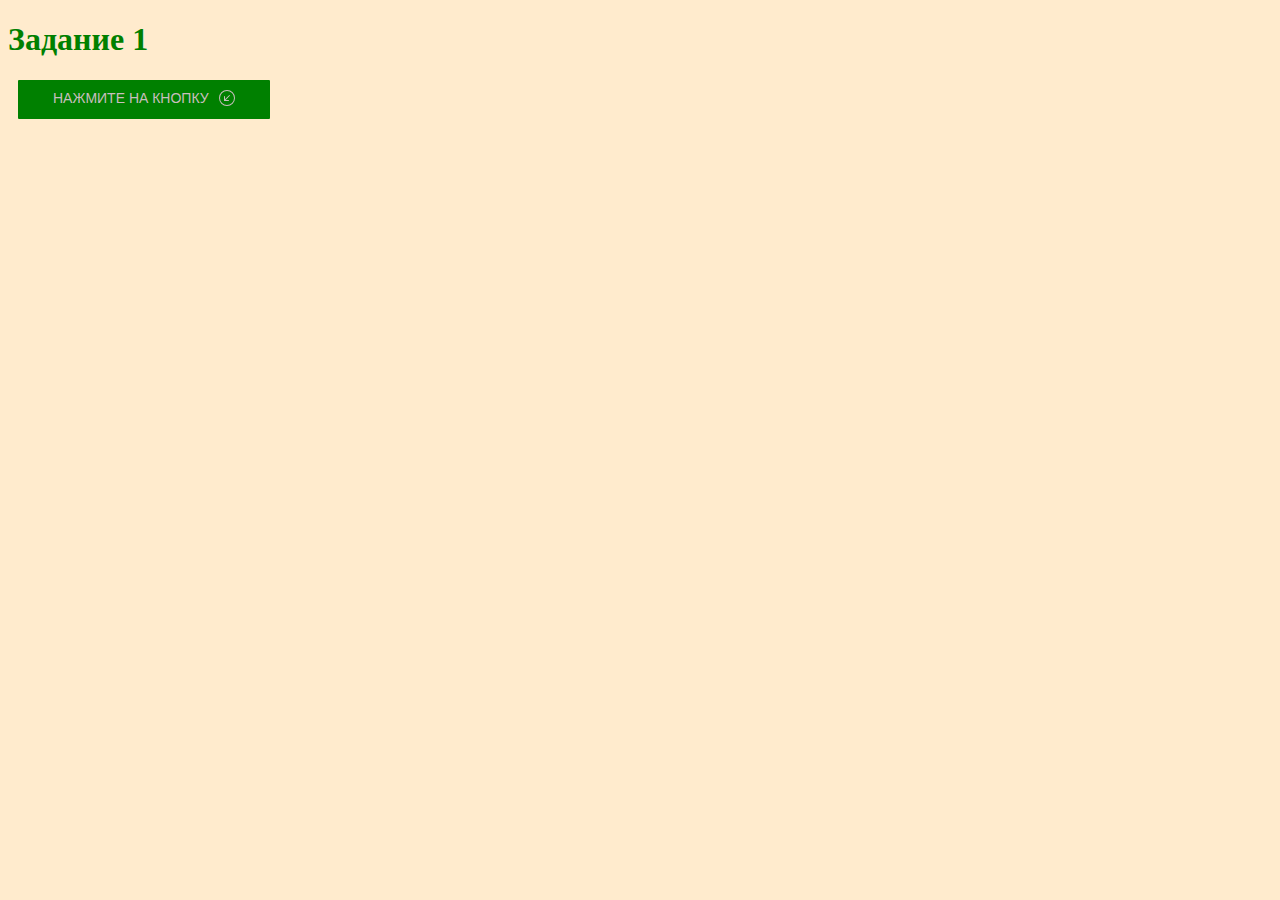
<file: Задание 1/index.html>
<!DOCTYPE html>
<html lang="ru">
<head>
    <meta charset="UTF-8">
    <title>C6.Задание 1_STEPANOV</title>
    <link rel="stylesheet" href="style.css">

</head>
<body class="main">

<h1 class="header">Задание 1</h1>

<button class="btn" type="submit">
    <div class="btn__text">Нажмите на кнопку</div>

    <div class="btn__icon btn__icon--1">
        <svg xmlns="http://www.w3.org/2000/svg" width="16" height="16" fill="currentColor" class="bi bi-arrow-down-left-circle" viewBox="0 0 16 16">
            <path fill-rule="evenodd" d="M1 8a7 7 0 1 0 14 0A7 7 0 0 0 1 8zm15 0A8 8 0 1 1 0 8a8 8 0 0 1 16 0zm-5.904-2.854a.5.5 0 1 1 .707.708L6.707 9.95h2.768a.5.5 0 1 1 0 1H5.5a.5.5 0 0 1-.5-.5V6.475a.5.5 0 1 1 1 0v2.768l4.096-4.097z"/>
        </svg>
    </div>
    <div class="btn__icon btn__icon--2 hidden">
        <svg xmlns="http://www.w3.org/2000/svg" width="16" height="16" fill="currentColor" class="bi bi-arrow-down-left-circle-fill" viewBox="0 0 16 16">
            <path d="M16 8A8 8 0 1 0 0 8a8 8 0 0 0 16 0zm-5.904-2.803a.5.5 0 1 1 .707.707L6.707 10h2.768a.5.5 0 0 1 0 1H5.5a.5.5 0 0 1-.5-.5V6.525a.5.5 0 0 1 1 0v2.768l4.096-4.096z"/>
        </svg>
    </div>

</button>

<script src="1.js"></script>

</body>
</html>
</file>
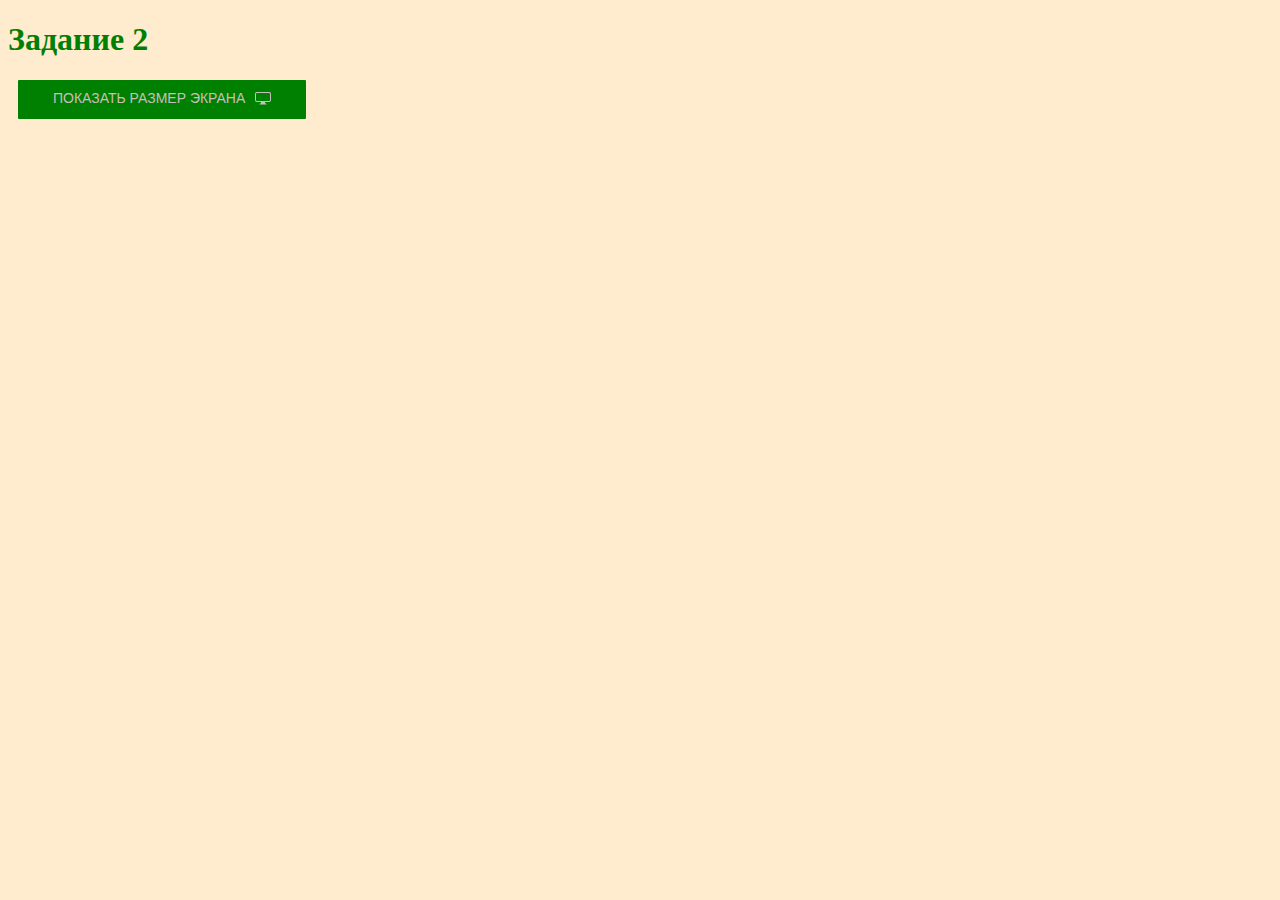
<file: Задание 2/index.html>
<!DOCTYPE html>
<html lang="ru">
<head>
    <meta charset="UTF-8">
    <title>C6.Задание 2_STEPANOV</title>
    <link rel="stylesheet" href="style.css">

</head>
<body class="main">

<h1 class="header">Задание 2</h1>

<button class="btn" type="submit">
    <div class="btn__text">Показать размер экрана</div>

    <div class="btn__icon btn__icon--1">
        <svg xmlns="http://www.w3.org/2000/svg" width="16" height="16" fill="currentColor" class="bi bi-display" viewBox="0 0 16 16">
            <path d="M0 4s0-2 2-2h12s2 0 2 2v6s0 2-2 2h-4c0 .667.083 1.167.25 1.5H11a.5.5 0 0 1 0 1H5a.5.5 0 0 1 0-1h.75c.167-.333.25-.833.25-1.5H2s-2 0-2-2V4zm1.398-.855a.758.758 0 0 0-.254.302A1.46 1.46 0 0 0 1 4.01V10c0 .325.078.502.145.602.07.105.17.188.302.254a1.464 1.464 0 0 0 .538.143L2.01 11H14c.325 0 .502-.078.602-.145a.758.758 0 0 0 .254-.302 1.464 1.464 0 0 0 .143-.538L15 9.99V4c0-.325-.078-.502-.145-.602a.757.757 0 0 0-.302-.254A1.46 1.46 0 0 0 13.99 3H2c-.325 0-.502.078-.602.145z"/>
        </svg>
    </div>
</button>

<script src="2.js"></script>

</body>
</html>
</file>
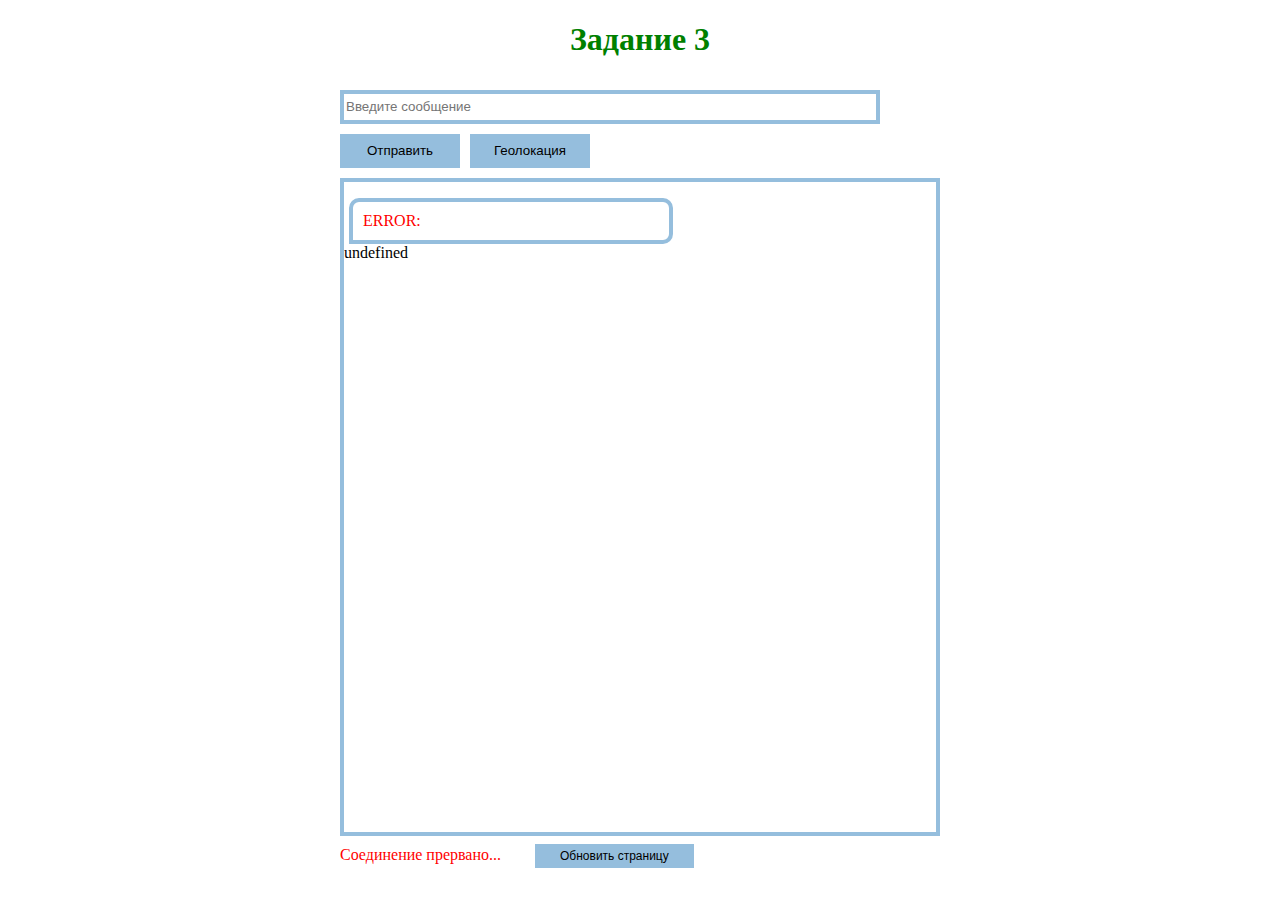
<file: Задание 3/index.html>
<!DOCTYPE html>
<html lang="ru">
<head>
    <meta charset="UTF-8">
    <link rel="stylesheet" href="style.css">
    <title>C6.Задание 3_STEPANOV</title>
</head>
<body>
<h1 class="header">Задание 3</h1>

<div class="chat">
    <div class="chat-input">
        <input class="input-message" type="text" placeholder="Введите сообщение">
        <button class="btn-send">Отправить</button>
        <button class="btn-geo">Геолокация</button>
    </div>

    <div class="chat-box"></div>
    <div class="info">Статус соединения</div>
</div>

<script src="3.js"></script>
</body>
</html>
</file>
<file: Задание 1/style.css>
.main {
    background-color: blanchedalmond;
    color: green;
}
.header {
    color: green;
}

.hidden {
    display: none;
}

.unset {
    display: unset;
}

.btn {
    border: none;
    cursor: pointer;
    display: flex;
    margin: 5px 10px;
    padding: 10px 35px;
    border-radius: 1px;
    font-size: 14px;
    text-transform: uppercase;
    color: rgb(201, 190, 190);
    background: green;
    transition: 0.5s;
}

.btn:hover {
    transform: scale(1.05);
}

.btn__text {
    margin-right: 10px;
}
</file>
<file: Задание 2/style.css>
.main {
    background-color: blanchedalmond;
    color: green;
}

.header{
    color: green;
}

.btn {
    border: none;
    cursor: pointer;
    display: flex;
    margin: 5px 10px;
    padding: 10px 35px;
    border-radius: 1px;
    font-size: 14px;
    text-transform: uppercase;
    color: rgb(201, 190, 190);
    background: green;
    transition: 0.3s;
}

.btn:hover {
    transform: scale(1.05);
}

.btn__text {
    margin-right: 10px;
}
</file>
<file: Задание 3/style.css>
.header {
    text-align: center;
    color: green;
}

.chat {
    max-width: 600px;
    margin: 10px auto;
}

.chat-input {
    display: flex;
    flex-wrap: wrap;
}

.chat-box {
    max-width: 600px;
    height: calc(100vh - 250px);
    margin-top: 10px;
    border: 4px solid #95bedd;
    overflow-y: auto;
}

.input-message {
    width: 528px;
    height: 24px;
    margin-right: 10px;
    margin-top: 10px;
    border: 4px solid #95bedd;
}

button {
    background-color: #95bedd;
    border: none;
    cursor: pointer;
}

button:hover {
    transform: scale(1.1);
}

.btn-send, .btn-geo {
    width: 120px;
    height: 34px;
    margin-top: 10px;
}

.btn-send {
    margin-right: 10px;
}

.info {
    margin-top: 8px;
}

.send-user {
    max-width: 50%;
    margin: 0 5px 0 auto;
    padding: 10px;
    border: 4px solid #95bedd;
    border-radius: 10px 10px 0 10px;
    display: flex;
}

.send-server {
    max-width: 50%;
    margin-left: 5px;
    padding: 10px;
    border: 4px solid #95bedd;
    border-radius: 10px 10px 10px 0;
    display: flex;
}

.btn-reset {
    margin-left: 30px;
    font-size: 12px;
    padding: 5px 25px;
}
</file>
